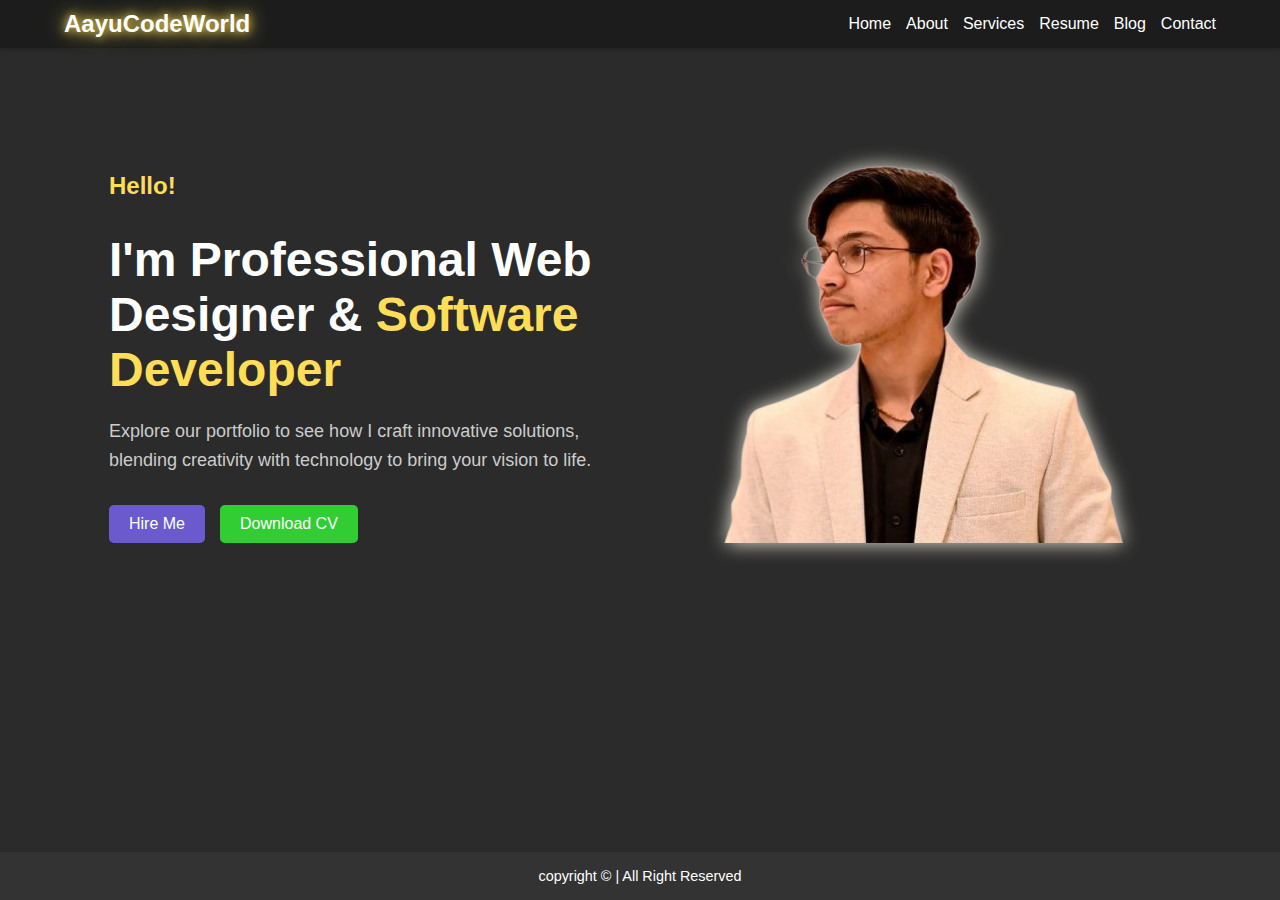
<file: index.html>
<!DOCTYPE html>
<html lang="en">

<head>
    <meta charset="UTF-8">
    <meta name="viewport" content="width=device-width, initial-scale=1.0">
    <meta name="description"
        content="Explore a world of creativity and innovation. I specialize in crafting visually appealing websites and developing tailored WordPress solutions to meet your unique business needs.">
    <title>AayuCodeWorld - Web Designer & Software Developer</title>
    <link rel="stylesheet" href="index.css">
</head>

<body>
    <!-- Header Section -->
    <header>
        <div class="container">
            <div class="logo"><a href="about.html">AayuCodeWorld</a></div>
            <ul class="nav-links">
                <li><a href="index.html">Home</a></li>
                <li><a href="about.html">About</a></li>
                <li><a href="service.html">Services</a></li>
                <li><a href="resume.html">Resume</a></li>
                <li><a href="blog.html">Blog</a></li>
                <li><a href="contact.html">Contact</a></li>
            </ul>
        </div>
    </header>

    <!-- Hero Section -->
    <div class="hero">
        <div class="container">
            <div class="hero-content">
                <h2>Hello!</h2>
                <h1>I'm Professional Web Designer & <span class="software" style="color: #ffdd57;">Software
                        Developer</span></h1>
                <p>Explore our portfolio to see how I craft innovative solutions, blending creativity with technology
                    to bring your vision to life.</p>
                <div class="buttons">
                    <a href="https://www.linkedin.com/in/aayush-soni-28a27b322/" target="_blank"
                        class="btn hire-me">Hire Me</a>
                    <a href="AayushCV.pdf" class="btn download-cv" target="_blank">Download CV</a>
                </div>
            </div>
            <div class="hero-image">
                <img src="aayushimage2.png" alt="Professional Web Designer">
            </div>
        </div>
    </div>

    <footer>
        copyright &copy; | All Right Reserved
    </footer>

    <script src="index.js"></script>
</body>

</html>
</file>
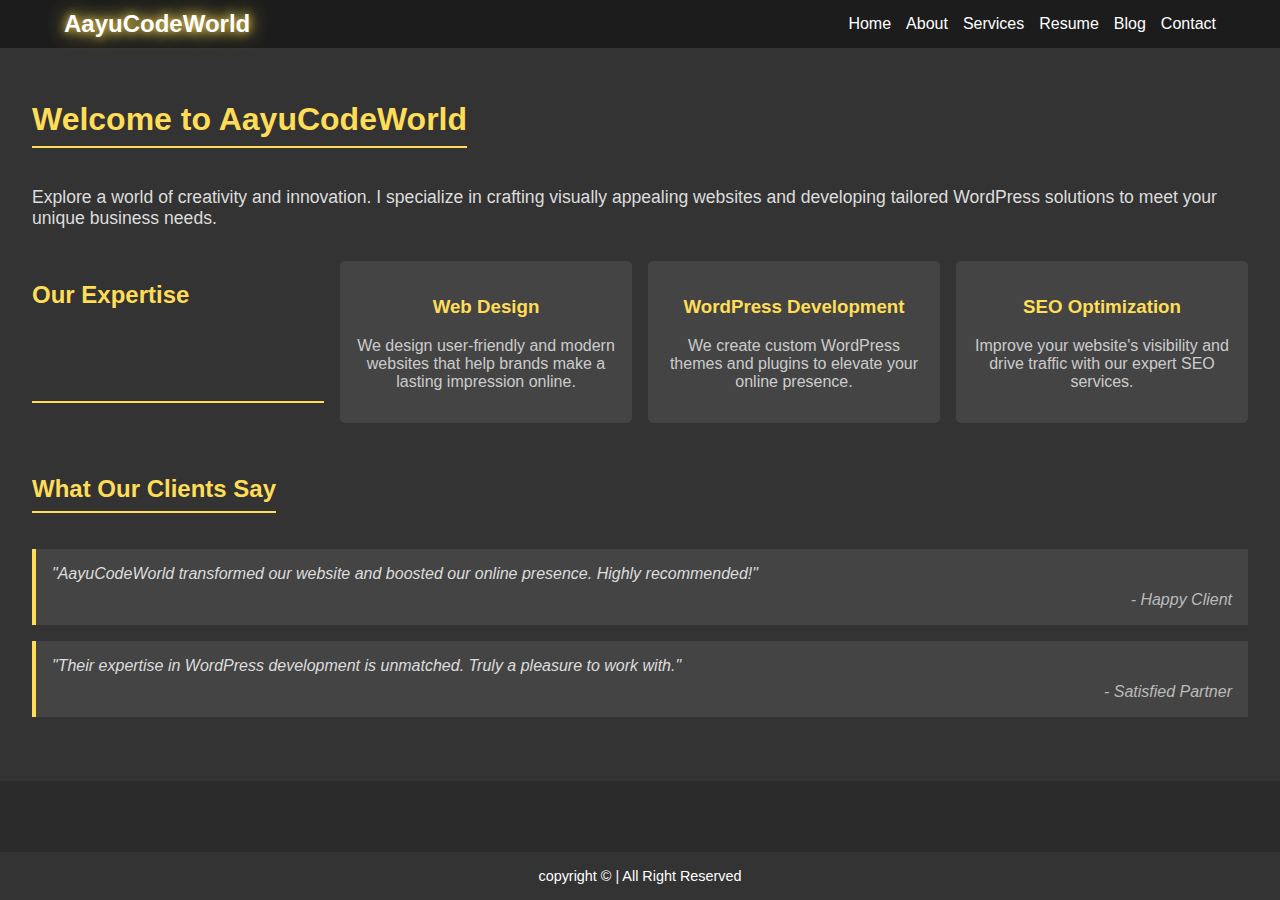
<file: about.html>
<!DOCTYPE html>
<html lang="en">

<head>
    <meta charset="UTF-8">
    <meta name="viewport" content="width=device-width, initial-scale=1.0">
    <meta name="description"
        content="Explore a world of creativity and innovation. I specialize in crafting visually appealing websites and developing tailored WordPress solutions to meet your unique business needs.">
    <title>AayuCodeWorld - About_AayuCodeWorld</title>
    <link rel="stylesheet" href="about.css">
</head>

<body>
    <!-- Header Section -->
    <header>
        <div class="container">
            <div class="logo"><a href="about.html">AayuCodeWorld</a></div>
            <ul class="nav-links">
                <li><a href="index.html">Home</a></li>
                <li><a href="about.html">About</a></li>
                <li><a href="service.html">Services</a></li>
                <li><a href="resume.html">Resume</a></li>
                <li><a href="blog.html">Blog</a></li>
                <li><a href="contact.html">Contact</a></li>
            </ul>
        </div>
    </header>

    <!-- Main Content Section -->
    <div class="main_content">
        <section class="intro">
            <h1>Welcome to AayuCodeWorld</h1>
            <p>Explore a world of creativity and innovation. I specialize in crafting visually appealing websites and
                developing tailored WordPress solutions to meet your unique business needs.</p>
        </section>

        <section class="services">
            <h2>Our Expertise</h2>
            <div class="service-item">
                <h3>Web Design</h3>
                <p>We design user-friendly and modern websites that help brands make a lasting impression online.</p>
            </div>
            <div class="service-item">
                <h3>WordPress Development</h3>
                <p>We create custom WordPress themes and plugins to elevate your online presence.</p>
            </div>
            <div class="service-item">
                <h3>SEO Optimization</h3>
                <p>Improve your website's visibility and drive traffic with our expert SEO services.</p>
            </div>
        </section>

        <section class="testimonials">
            <h2>What Our Clients Say</h2>
            <blockquote>
                "AayuCodeWorld transformed our website and boosted our online presence. Highly recommended!"<br>
                <cite>- Happy Client</cite>
            </blockquote>
            <blockquote>
                "Their expertise in WordPress development is unmatched. Truly a pleasure to work with."<br>
                <cite>- Satisfied Partner</cite>
            </blockquote>
        </section>
    </div>

    <footer>
        copyright &copy; | All Right Reserved
    </footer>

    <script src="about.js"></script>
</body>

</html>
</file>
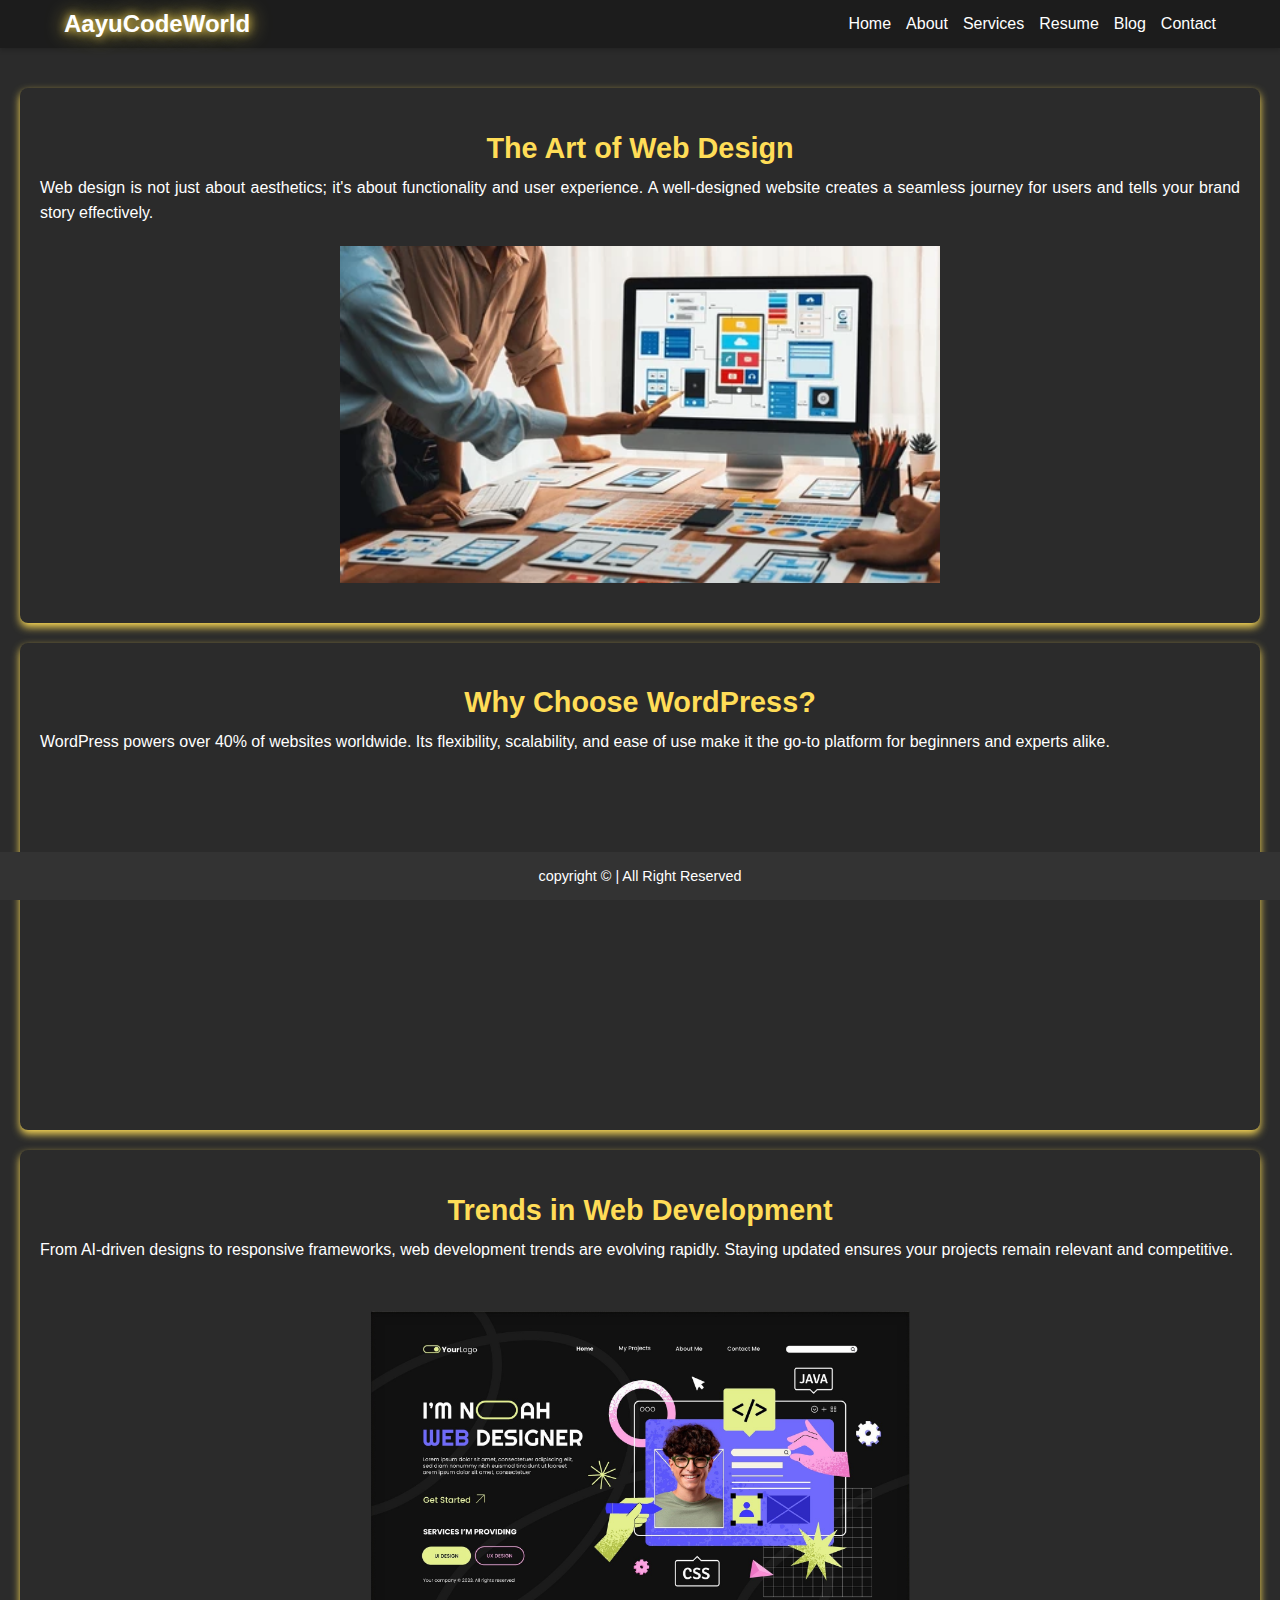
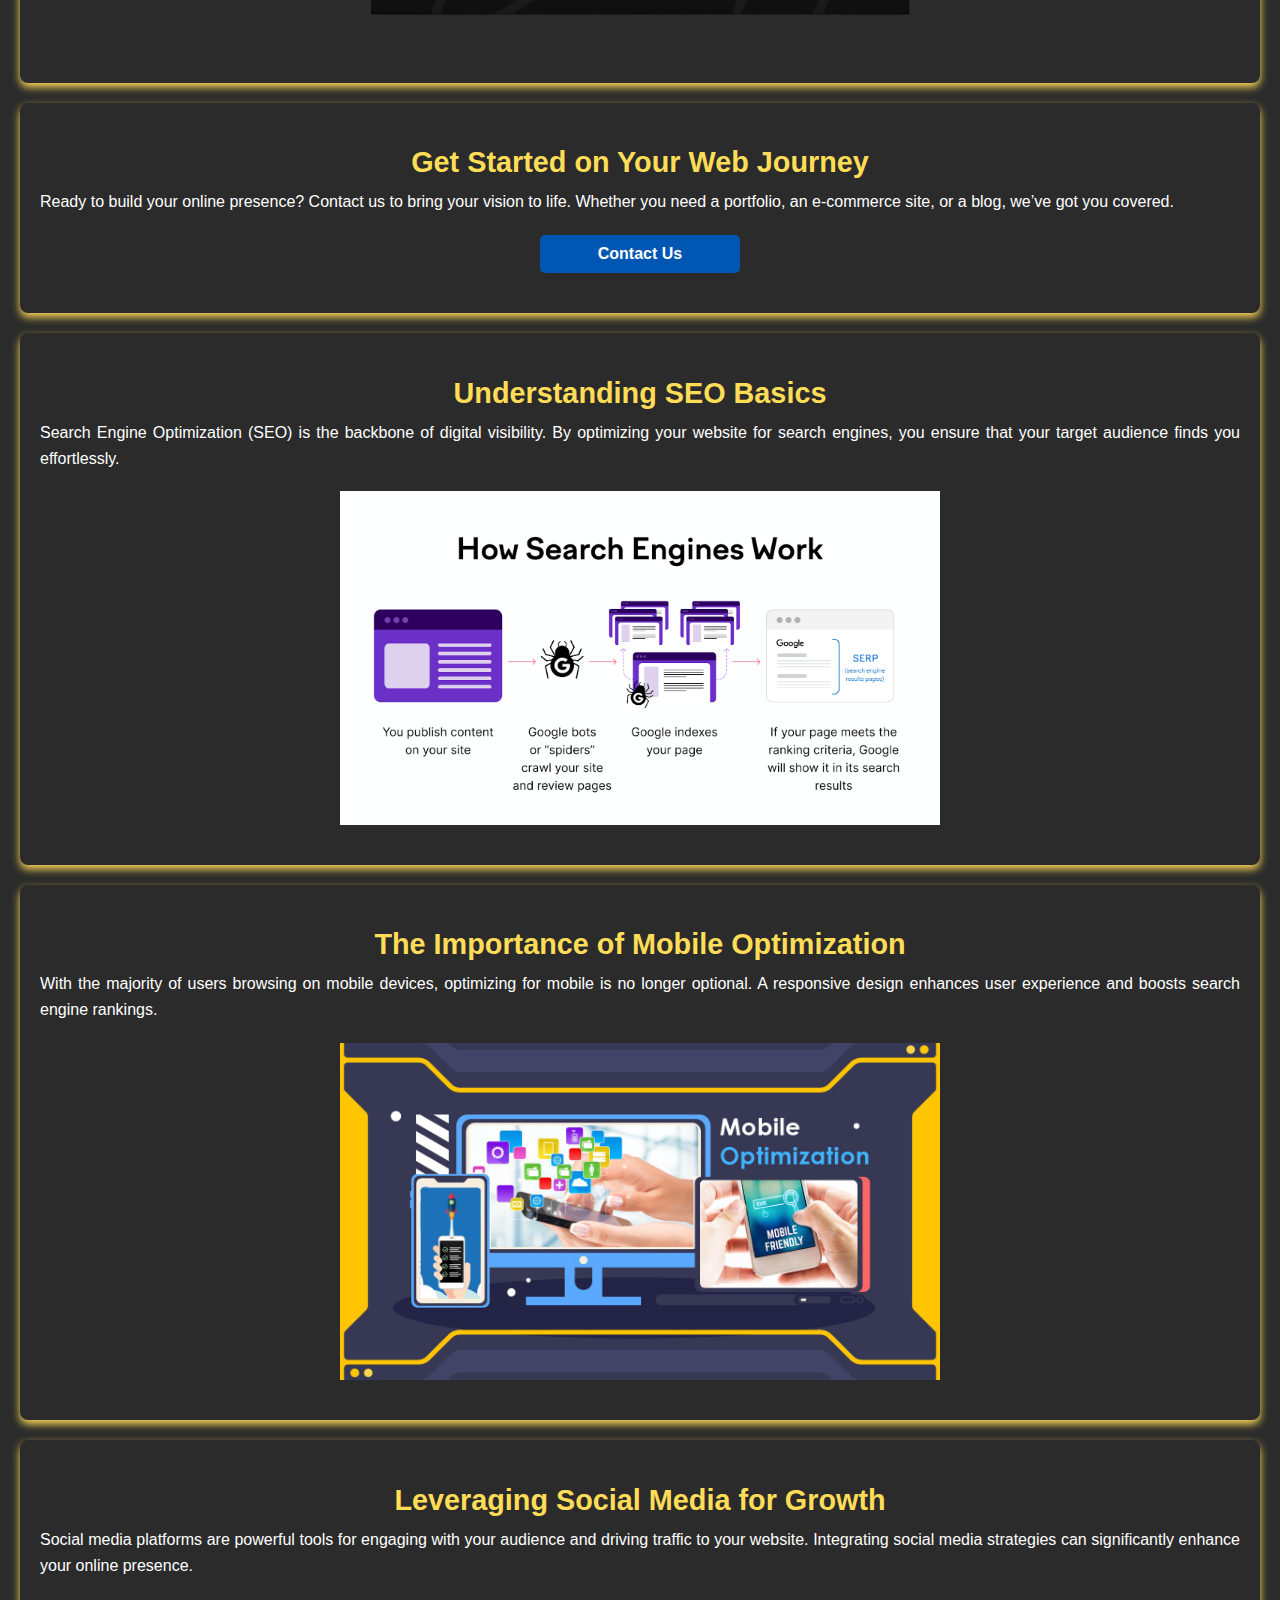
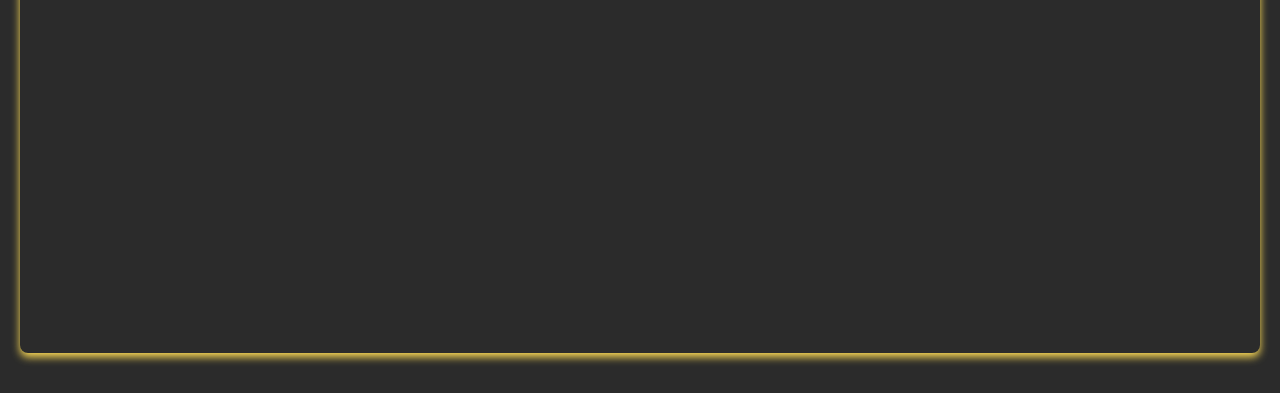
<file: blog.html>
<!DOCTYPE html>
<html lang="en">

<head>
    <meta charset="UTF-8">
    <meta name="viewport" content="width=device-width, initial-scale=1.0">
    <meta name="description"
        content="Explore a world of creativity and innovation. I specialize in crafting visually appealing websites and developing tailored WordPress solutions to meet your unique business needs.">
    <title>AayuCodeWorld - Blog_The Art of Web Design_Understanding SEO Basics</title>
    <link rel="stylesheet" href="blog.css">
</head>

<body>
    <!-- Header Section -->
    <header>
        <div class="container">
            <div class="logo"><a href="about.html">AayuCodeWorld</a></div>
            <ul class="nav-links">
                <li><a href="index.html">Home</a></li>
                <li><a href="about.html">About</a></li>
                <li><a href="service.html">Services</a></li>
                <li><a href="resume.html">Resume</a></li>
                <li><a href="blog.html">Blog</a></li>
                <li><a href="contact.html">Contact</a></li>
            </ul>
        </div>
    </header>

    <!-- Main Content Section -->
    <div class="main_content">
        <!-- Blog Section 1 -->
        <section class="blog-section">
            <h2 class="section-title">The Art of Web Design</h2>
            <p class="section-content">Web design is not just about aesthetics; it's about functionality and user
                experience. A well-designed website creates a seamless journey for users and tells your brand story
                effectively.</p>
            <a href="https://www.artsy.net/article/pbsarts-the-art-of-web-design" target="_blank"><img
                    src="webdevelop.png" alt="Web Design" class="section-image"></a>
        </section>

        <!-- Blog Section 2 with Animation -->
        <section class="blog-section">
            <h2 class="section-title">Why Choose WordPress?</h2>
            <p class="section-content">WordPress powers over 40% of websites worldwide. Its flexibility, scalability,
                and ease of use make it the go-to platform for beginners and experts alike.</p>
            <iframe class="section-video" width="560" height="315"
                src="https://www.youtube.com/embed/-kBhRxnju-A?si=T9g6nSulIJT0EGO-" title="YouTube video player"
                frameborder="0"
                allow="accelerometer; autoplay; clipboard-write; encrypted-media; gyroscope; picture-in-picture; web-share"
                referrerpolicy="strict-origin-when-cross-origin" allowfullscreen></iframe>
        </section>

        <!-- Blog Section 3 -->
        <section class="blog-section">
            <h2 class="section-title">Trends in Web Development</h2>
            <p class="section-content">From AI-driven designs to responsive frameworks, web development trends are
                evolving rapidly. Staying updated ensures your projects remain relevant and competitive.</p>
            <a href="https://www.geeksforgeeks.org/top-web-development-trends/" target="_blank"><img
                    src="webtrend.png" alt="Web Development Trends" class="section-image"></a>
        </section>

        <!-- Blog Section 4 with Call to Action -->
        <section class="blog-section">
            <h2 class="section-title">Get Started on Your Web Journey</h2>
            <p class="section-content">Ready to build your online presence? Contact us to bring your vision to life.
                Whether you need a portfolio, an e-commerce site, or a blog, we’ve got you covered.</p>
            <a href="contact.html"><button class="cta-button">Contact Us</button></a>
        </section>

        <!-- Blog Section 5 -->
        <section class="blog-section">
            <h2 class="section-title">Understanding SEO Basics</h2>
            <p class="section-content">Search Engine Optimization (SEO) is the backbone of digital visibility. By
                optimizing your website for search engines, you ensure that your target audience finds you effortlessly.
            </p>
            <a href="https://developers.google.com/search/docs/fundamentals/seo-starter-guide" target="_blank"><img
                    src="seobasic.png" alt="SEO Basics" class="section-image"></a>
        </section>

        <!-- Blog Section 6 -->
        <section class="blog-section">
            <h2 class="section-title">The Importance of Mobile Optimization</h2>
            <p class="section-content">With the majority of users browsing on mobile devices, optimizing for mobile is
                no longer optional. A responsive design enhances user experience and boosts search engine rankings.</p>
            <a href="https://www.browserstack.com/guide/mobile-optimization-importance" target="_blank"><img
                    src="mobileoptimize.png" alt="Mobile Optimization"
                    class="section-image"></a>
        </section>

        <!-- Blog Section 7 -->
        <section class="blog-section">
            <h2 class="section-title">Leveraging Social Media for Growth</h2>
            <p class="section-content">Social media platforms are powerful tools for engaging with your audience and
                driving traffic to your website. Integrating social media strategies can significantly enhance your
                online presence.</p>
            <iframe class="section-video" width="560" height="315"
                src="https://www.youtube.com/embed/T-FEWd7HUxs?si=QfGq6kfjolasMGc1" title="YouTube video player"
                frameborder="0"
                allow="accelerometer; autoplay; clipboard-write; encrypted-media; gyroscope; picture-in-picture; web-share"
                referrerpolicy="strict-origin-when-cross-origin" allowfullscreen></iframe>
        </section>
    </div>

    <footer>
        copyright &copy; | All Right Reserved
    </footer>

    <script src="blog.js"></script>

</body>

</html>
</file>
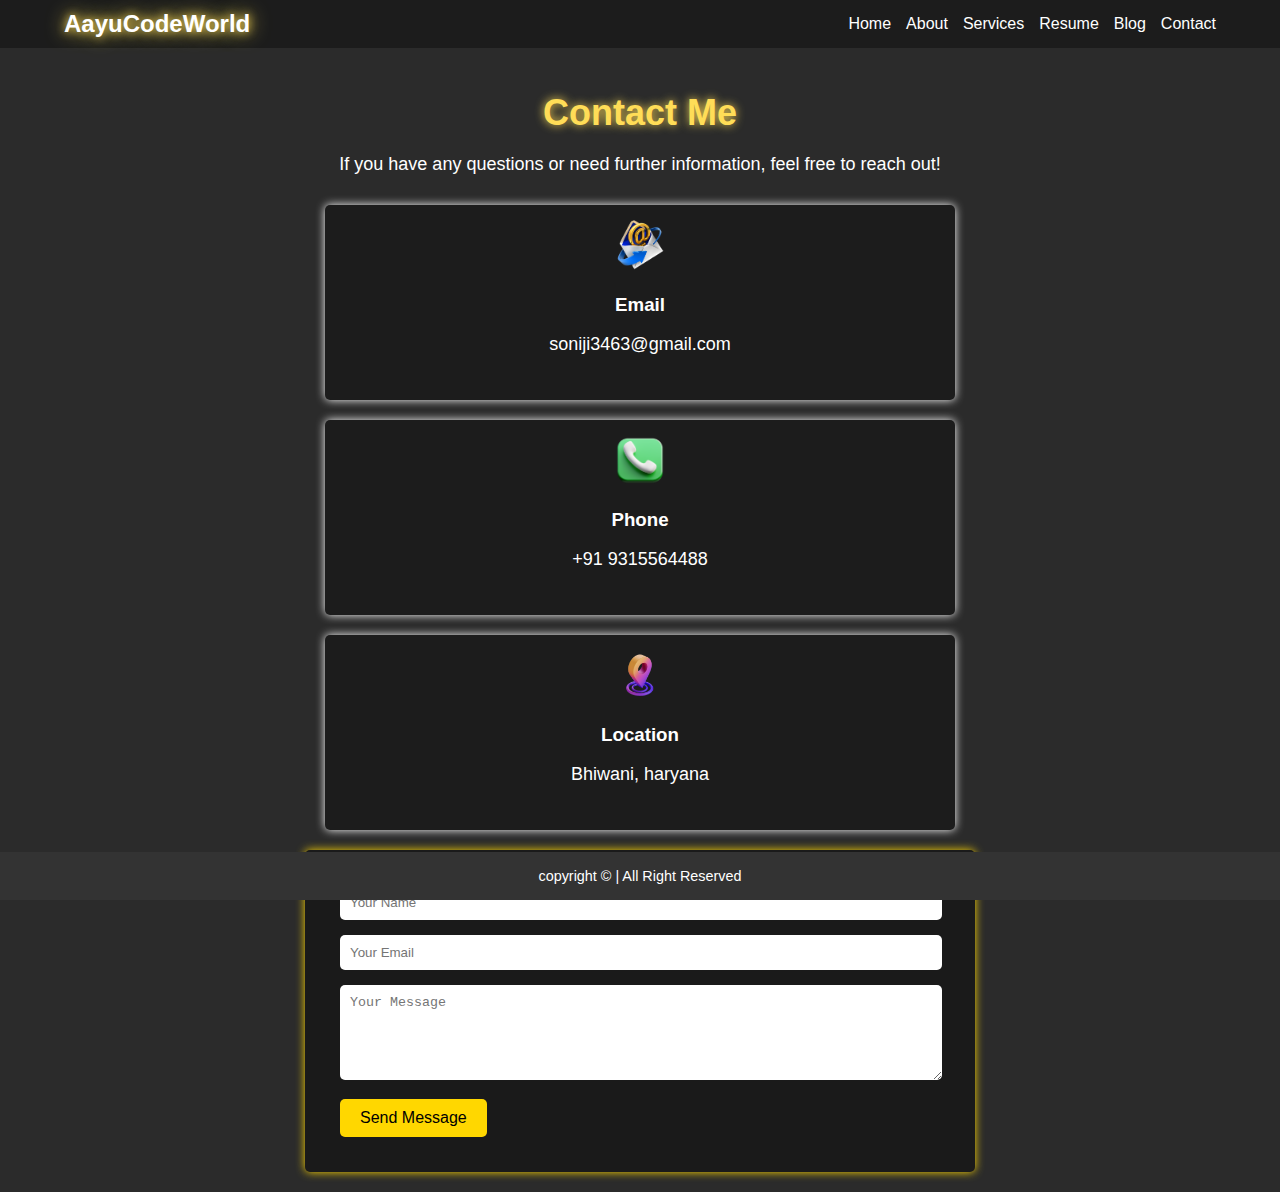
<file: contact.html>
<!DOCTYPE html>
<html lang="en">

<head>
    <meta charset="UTF-8">
    <meta name="viewport" content="width=device-width, initial-scale=1.0">
    <title>AayuCodeWorld - Contact_Ask me any questions or need further information</title>
    <link rel="stylesheet" href="contact.css">
    <link rel="stylesheet" href="https://cdnjs.cloudflare.com/ajax/libs/font-awesome/6.7.2/css/all.min.css" integrity="sha512-Evv84Mr4kqVGRNSgIGL/F/aIDqQb7xQ2vcrdIwxfjThSH8CSR7PBEakCr51Ck+w+/U6swU2Im1vVX0SVk9ABhg==" crossorigin="anonymous" referrerpolicy="no-referrer" />
</head>

<body>
    <!-- Header Section -->
    <header>
        <div class="container">
            <div class="logo"><a href="about.html">AayuCodeWorld</a></div>
            <ul class="nav-links">
                <li><a href="index.html">Home</a></li>
                <li><a href="about.html">About</a></li>
                <li><a href="service.html">Services</a></li>
                <li><a href="resume.html">Resume</a></li>
                <li><a href="blog.html">Blog</a></li>
                <li><a href="contact.html">Contact</a></li>
            </ul>
        </div>
    </header>

    <div class="main_content">
        <h1>Contact Me</h1>
        <p>If you have any questions or need further information, feel free to reach out!</p>

        <div class="contact-container">
            <div class="contact-item">
                <img src="emailicon2.png" alt="email icon">
                <h3 class="item">Email</h3>
                <p>soniji3463@gmail.com</p>
            </div>
            <div class="contact-item">
                <img src="phoneicon.png" alt="Phone Icon">
                <h3 class="item">Phone</h3>
                <p>+91 9315564488</p>
            </div>
            <div class="contact-item">
                <img src="location.png" alt="Location Icon">
                <h3 class="item">Location</h3>
                <p>Bhiwani, haryana</p>
            </div>
        </div>

        <form class="contact-form">
            <input type="text" placeholder="Your Name" required>
            <input type="email" placeholder="Your Email" required>
            <textarea placeholder="Your Message" rows="5" required></textarea>
            <button type="submit">Send Message</button>
        </form>
    </div>

    <footer>
        copyright &copy; | All Right Reserved
    </footer>

    <script src="contact.js"></script>
</body>

</html>
</file>
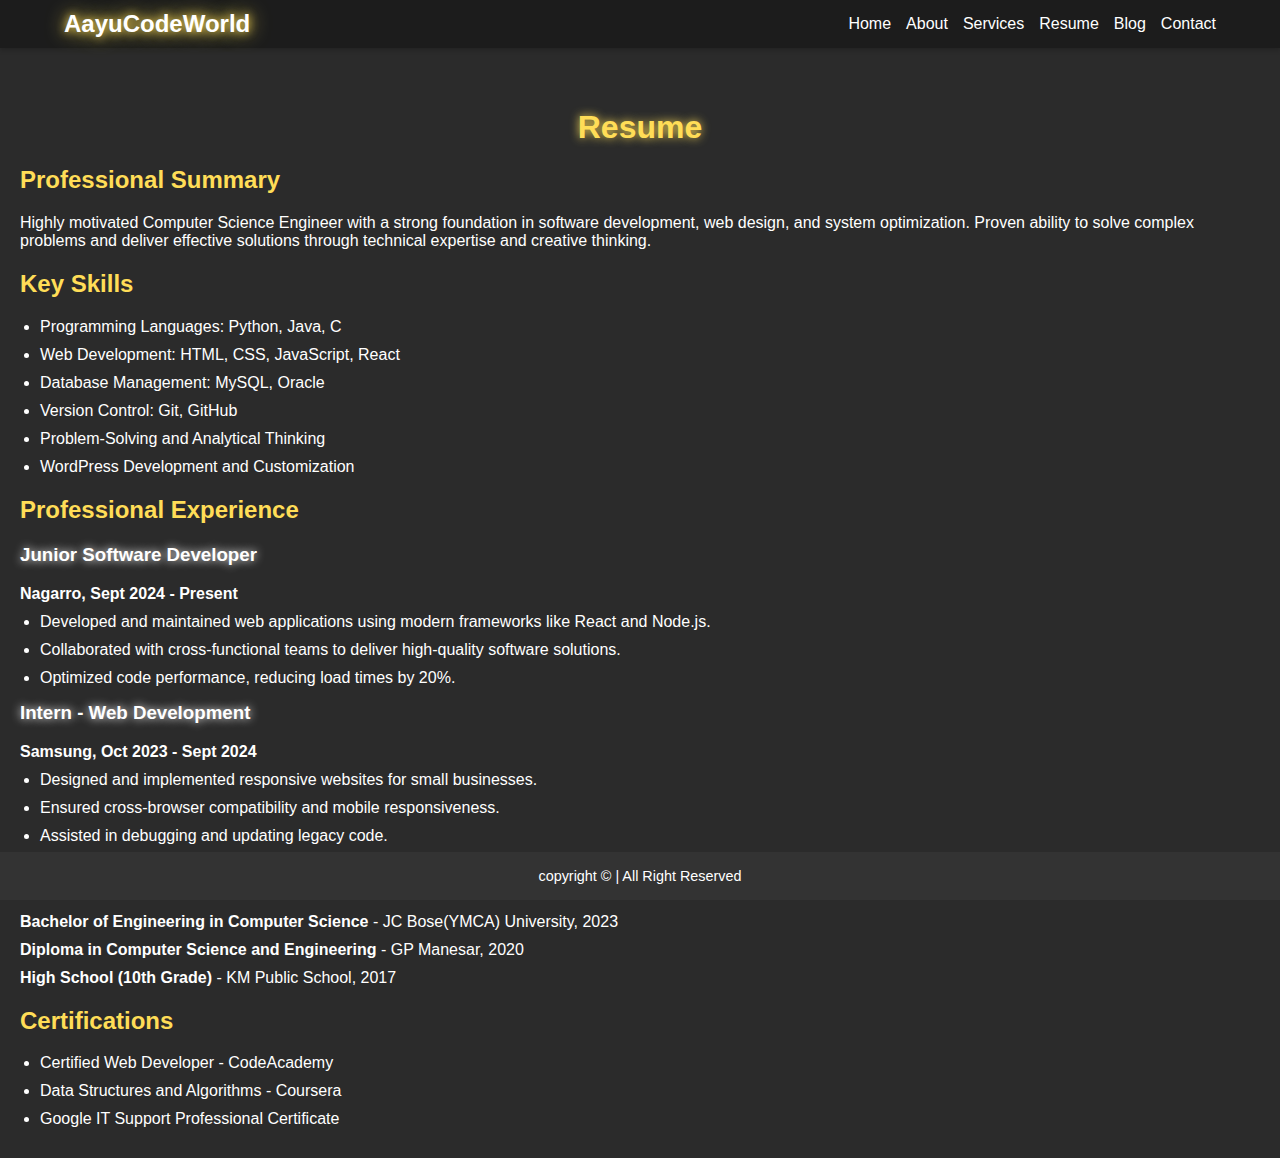
<file: resume.html>
<!DOCTYPE html>
<html lang="en">

<head>
    <meta charset="UTF-8">
    <meta name="viewport" content="width=device-width, initial-scale=1.0">
    <meta name="description"
        content="Explore a world of creativity and innovation. I specialize in crafting visually appealing websites and developing tailored WordPress solutions to meet your unique business needs.">
    <title>AayuCodeWorld - Resume_Key skills_Experience_Education</title>
    <link rel="stylesheet" href="resume.css">
</head>

<body>
    <!-- Header Section -->
    <header>
        <div class="container">
            <div class="logo"><a href="about.html">AayuCodeWorld</a></div>
            <ul class="nav-links">
                <li><a href="index.html">Home</a></li>
                <li><a href="about.html">About</a></li>
                <li><a href="service.html">Services</a></li>
                <li><a href="resume.html">Resume</a></li>
                <li><a href="blog.html">Blog</a></li>
                <li><a href="contact.html">Contact</a></li>
            </ul>
        </div>
    </header>

    <div class="main_content">
        <section class="resume">
            <h1>Resume</h1>
            <h2>Professional Summary</h2>
            <p>
                Highly motivated Computer Science Engineer with a strong foundation in software development, web design,
                and system optimization. Proven ability to solve complex problems and deliver effective solutions
                through technical expertise and creative thinking.
            </p>

            <h2>Key Skills</h2>
            <ul>
                <li>Programming Languages: Python, Java, C</li>
                <li>Web Development: HTML, CSS, JavaScript, React</li>
                <li>Database Management: MySQL, Oracle</li>
                <li>Version Control: Git, GitHub</li>
                <li>Problem-Solving and Analytical Thinking</li>
                <li>WordPress Development and Customization</li>
            </ul>

            <h2>Professional Experience</h2>
            <h3>Junior Software Developer</h3>
            <p><strong>Nagarro, Sept 2024 - Present</strong></p>
            <ul>
                <li>Developed and maintained web applications using modern frameworks like React and Node.js.</li>
                <li>Collaborated with cross-functional teams to deliver high-quality software solutions.</li>
                <li>Optimized code performance, reducing load times by 20%.</li>
            </ul>

            <h3>Intern - Web Development</h3>
            <p><strong>Samsung, Oct 2023 - Sept 2024</strong></p>
            <ul>
                <li>Designed and implemented responsive websites for small businesses.</li>
                <li>Ensured cross-browser compatibility and mobile responsiveness.</li>
                <li>Assisted in debugging and updating legacy code.</li>
            </ul>

            <h2>Education</h2>
            <p><strong>Bachelor of Engineering in Computer Science</strong> - JC Bose(YMCA) University, 2023</p>
            <p><strong>Diploma in Computer Science and Engineering</strong> - GP Manesar, 2020</p>
            <p><strong>High School (10th Grade)</strong> - KM Public School, 2017</p>

            <h2>Certifications</h2>
            <ul>
                <li>Certified Web Developer - CodeAcademy</li>
                <li>Data Structures and Algorithms - Coursera</li>
                <li>Google IT Support Professional Certificate</li>
            </ul>
        </section>
    </div>

    <footer>
        copyright &copy; | All Right Reserved
    </footer>

    <script src="resume.js"></script>
</body>

</html>
</file>
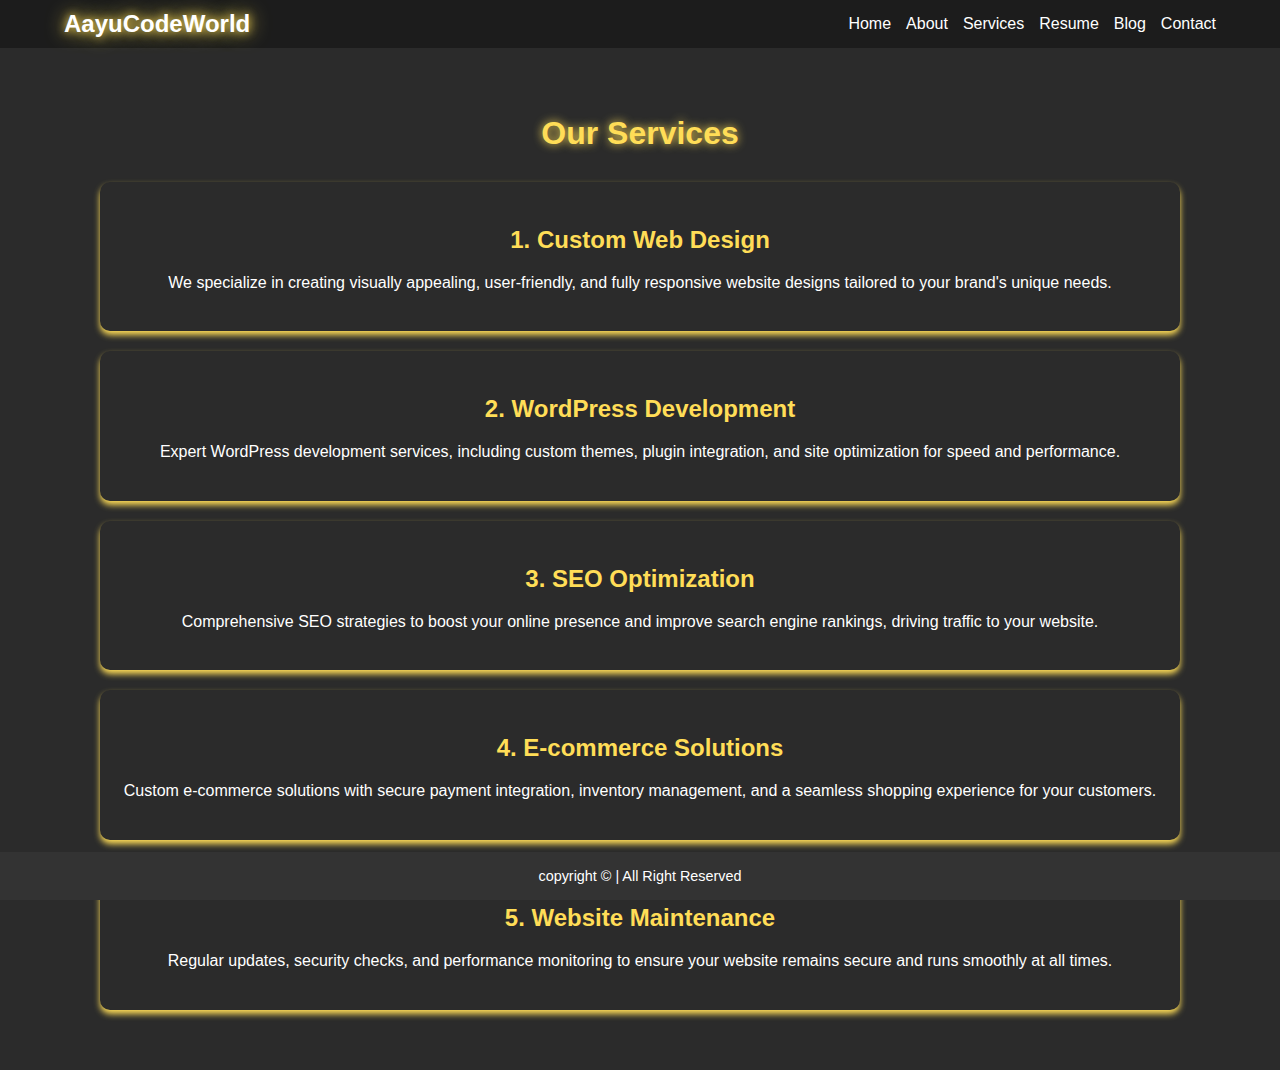
<file: service.html>
<!DOCTYPE html>
<html lang="en">

<head>
    <meta charset="UTF-8">
    <meta name="viewport" content="width=device-width, initial-scale=1.0">
    <meta name="description"
        content="Explore a world of creativity and innovation. I specialize in crafting visually appealing websites and developing tailored WordPress solutions to meet your unique business needs.">
    <title>AayuCodeWorld - Services_Web Design_Wordpress Development_website Maintenance</title>
    <link rel="stylesheet" href="service.css">
</head>

<body>
    <!-- Header Section -->
    <header>
        <div class="container">
            <div class="logo"><a href="about.html">AayuCodeWorld</a></div>
            <ul class="nav-links">
                <li><a href="index.html">Home</a></li>
                <li><a href="about.html">About</a></li>
                <li><a href="service.html">Services</a></li>
                <li><a href="resume.html">Resume</a></li>
                <li><a href="blog.html">Blog</a></li>
                <li><a href="contact.html">Contact</a></li>
            </ul>
        </div>
    </header>

    <div class="main_content">
        <section class="services">
            <div class="container">
                <h2>Our Services</h2>
                <div class="service">
                    <h3>1. Custom Web Design</h3>
                    <p>We specialize in creating visually appealing, user-friendly, and fully responsive website designs
                        tailored to your brand's unique needs.</p>
                </div>
                <div class="service">
                    <h3>2. WordPress Development</h3>
                    <p>Expert WordPress development services, including custom themes, plugin integration, and site
                        optimization for speed and performance.</p>
                </div>
                <div class="service">
                    <h3>3. SEO Optimization</h3>
                    <p>Comprehensive SEO strategies to boost your online presence and improve search engine rankings,
                        driving traffic to your website.</p>
                </div>
                <div class="service">
                    <h3>4. E-commerce Solutions</h3>
                    <p>Custom e-commerce solutions with secure payment integration, inventory management, and a seamless
                        shopping experience for your customers.</p>
                </div>
                <div class="service">
                    <h3>5. Website Maintenance</h3>
                    <p>Regular updates, security checks, and performance monitoring to ensure your website remains
                        secure and runs smoothly at all times.</p>
                </div>
            </div>
        </section>
    </div>

    <footer>
        copyright &copy; | All Right Reserved
    </footer>

    <script src="service.js"></script>
</body>
</file>
<file: index.css>
/* General Styles */
body {
    margin: 0;
    font-family: Arial, sans-serif;
    color: #fff;
    background-color: #2b2b2b;
}

.container {
    max-width: 1200px;
    width: 90%;
    margin: 0 auto;
}

/* Header */
header {
    background-color: #1c1c1c;
    padding: 10px 0;
    box-shadow: 0 2px 5px rgba(0, 0, 0, 0.2);
}

header .container {
    display: flex;
    align-items: center;
    justify-content: space-between;
}

.logo {
    font-size: 24px;
    font-weight: bold;
    color: #fff;
    transition: color 0.3s, text-shadow 0.3s;
    text-shadow: 0 0 10px #ffdd57, 0 0 20px #ffdd57;
}

.logo a{
    text-decoration: none;
    color: #fff;
}

.logo:hover {
    color: #fff;
    text-shadow: 0 0 10px #ffdd57, 0 0 20px #ffdd57, 0 0 30px #ffdd57;
}

.nav-links {
    list-style: none;
    padding: 0;
    margin: 0;
    display: flex;
    gap: 15px;
    align-items: center;
}

.nav-links li a {
    text-decoration: none;
    color: #fff;
    transition: color 0.3s;
}

.nav-links li a:hover {
    color: #ffdd57;
}


/* Hero Section */
.hero {
    display: flex;
    align-items: center;
    justify-content: space-between;
    padding: 50px;
    max-width: 1200px;
    margin: 0 auto;
}

.hero .container {
    display: flex;
    align-items: center;
    justify-content: space-between;
    padding: 50px;
    max-width: 1200px;
    margin: 0 auto;
}

.hero-content {
    flex: 1;
    text-align: left;
    padding-right: 20px;
    max-width: 60%;
}

.hero-content h2 {
    font-size: 24px;
    margin-bottom: 10px;
    color: #ffdd57;
}

.hero-content h1 {
    font-size: 48px;
    margin-bottom: 20px;
    max-width: 600px;
}

.hero-content p {
    font-size: 18px;
    margin-bottom: 30px;
    line-height: 1.6;
    color: #ccc;
}

.buttons {
    display: flex;
    gap: 15px;
}

.hero-image {
    flex: 1;
    text-align: center;
    justify-content: center;
}

.hero {
    display: flex;
    align-items: center;
    justify-content: space-between;
}

.hero-centered {
    display: flex;
    align-items: center;
    justify-content: center;
    gap: 20px;
}

.hero-image img {
    max-width: 100%;
    height: auto;
    border-radius: 10px;
    filter: drop-shadow(0 0 10px #ece9da);
}

.btn {
    display: inline-block;
    padding: 10px 20px;
    border: none;
    text-decoration: none;
    color: #fff;
    background-color: #ff5733;
    border-radius: 5px;
    transition: background-color 0.3s, box-shadow 0.3s;
    position: relative;
}

.btn:hover {
    background-color: #ff4500;
    box-shadow: 0 0 10px #ff4500, 0 0 20px #ff4500, 0 0 30px #ff4500;
}

.hire-me {
    background-color: #6a5acd;
}

.hire-me:hover {
    background-color: #483d8b;
    box-shadow: 0 0 10px #6a5acd, 0 0 20px #6a5acd, 0 0 30px #6a5acd;
}

.download-cv {
    background-color: #32cd32;
}

.download-cv:hover {
    background-color: #228b22;
    box-shadow: 0 0 10px #32cd32, 0 0 20px #32cd32, 0 0 30px #32cd32;
}

/* Responsive Design */
@media (max-width: 768px) {
    .container {
        flex-direction: column;
        text-align: center;
    }

    .nav-links {
        flex-direction: column;
        margin-top: 10px;
    }

    .nav-links li {
        margin: 5px 0;
    }

    .hero {
        justify-content: center;
    }

    .hero.container{
        display: flex;
    }

    .hero-content h2 {
        font-size: 1.5rem;
        display: flex;
        justify-content: center;
    }

    .hero-content h1{
        font-size: 40px;
        align-items: center;
        display: block;
    }

    .hero-content p {
        font-size: 0.9rem;
        display: block;
        justify-content: center;
    }

    .buttons {
        display: flex;
        justify-content: center;
        align-items: center;
        margin-left: 19px;
    }

    .buttons .download-cv{
        margin-left: 0px;
        justify-content: right;
    }

    .hero-image{
        margin-top: 20px;
    }

}

/* Footer Styles */
footer {
    background-color: #333;
    color: #fff;
    text-align: center;
    padding: 1rem 0;
    font-size: 0.9rem;
    position: fixed;
    bottom: 0;
    width: 100%;
}

footer a {
    color: #ffdd57;
    text-decoration: none;
    transition: color 0.3s ease;
}

footer a:hover {
    color: #fff;
}
</file>
<file: about.css>
/* General Styles */
body {
    margin: 0;
    font-family: Arial, sans-serif;
    color: #fff;
    background-color: #2b2b2b;
}

.container {
    max-width: 1200px;
    width: 90%;
    margin: 0 auto;
}

/* Header */
header {
    background-color: #1c1c1c;
    padding: 10px 0;
    box-shadow: 0 2px 5px rgba(0, 0, 0, 0.2);
}

header .container {
    display: flex;
    align-items: center;
    justify-content: space-between;
}

.logo {
    font-size: 24px;
    font-weight: bold;
    color: #fff;
    transition: color 0.3s, text-shadow 0.3s;
    text-shadow: 0 0 10px #ffdd57, 0 0 20px #ffdd57;
}

.logo a{
    text-decoration: none;
    color: #fff;
}

.logo:hover {
    color: #fff;
    text-shadow: 0 0 10px #ffdd57, 0 0 20px #ffdd57, 0 0 30px #ffdd57;
}

.nav-links {
    list-style: none;
    padding: 0;
    margin: 0;
    display: flex;
    gap: 15px;
    align-items: center;
}

.nav-links li a {
    text-decoration: none;
    color: #fff;
    transition: color 0.3s;
}

.nav-links li a:hover {
    color: #ffdd57;
}

/* Main Content */
.main_content {
    padding: 2rem;
    background-color: #333;
    color: #fff;
}

section {
    margin-bottom: 2rem;
}

section h1,
section h2 {
    color: #ffdd57;
    border-bottom: 2px solid #ffdd57;
    display: inline-block;
    padding-bottom: 0.5rem;
}

.intro p {
    font-size: 1.1rem;
    color: #ddd;
}

.services {
    display: grid;
    grid-template-columns: repeat(auto-fit, minmax(250px, 1fr));
    gap: 1rem;
}

.service-item {
    background: #444;
    padding: 1rem;
    border-radius: 5px;
    text-align: center;
    transition: transform 0.3s, box-shadow 0.3s;
}

.service-item:hover {
    transform: translateY(-5px);
    box-shadow: 0 4px 10px rgba(0, 0, 0, 0.3);
}

.service-item h3 {
    color: #ffdd57;
}

.service-item p {
    color: #ccc;
}

.testimonials blockquote {
    font-style: italic;
    background: #444;
    padding: 1rem;
    border-left: 4px solid #ffdd57;
    margin: 1rem 0;
    color: #ddd;
}

.testimonials cite {
    display: block;
    margin-top: 0.5rem;
    text-align: right;
    color: #bbb;
}

/* Footer Styles */
footer {
    background-color: #333;
    color: #fff;
    text-align: center;
    padding: 1rem 0;
    font-size: 0.9rem;
    position: fixed;
    bottom: 0;
    width: 100%;
}

footer a {
    color: #ffdd57;
    text-decoration: none;
    transition: color 0.3s ease;
}

footer a:hover {
    color: #fff;
}

/* Responsive Design */
@media (max-width: 768px) {
    .container {
        flex-direction: column;
        text-align: center;
    }

    .nav-links {
        flex-direction: column;
        margin-top: 10px;
    }

    .nav-links li {
        margin: 5px 0;
    }
}
</file>
<file: blog.css>
/* General Styles */
body {
    margin: 0;
    font-family: Arial, sans-serif;
    color: #fff;
    background-color: #2b2b2b;
}

.container {
    max-width: 1200px;
    width: 90%;
    margin: 0 auto;
}

/* Header */
header {
    background-color: #1c1c1c;
    padding: 10px 0;
    box-shadow: 0 2px 5px rgba(0, 0, 0, 0.2);
}

header .container {
    display: flex;
    align-items: center;
    justify-content: space-between;
}

.logo {
    font-size: 24px;
    font-weight: bold;
    color: #fff;
    transition: color 0.3s, text-shadow 0.3s;
    text-shadow: 0 0 10px #ffdd57, 0 0 20px #ffdd57;
}

.logo a{
    text-decoration: none;
    color: #fff;
}

.logo:hover {
    color: #fff;
    text-shadow: 0 0 10px #ffdd57, 0 0 20px #ffdd57, 0 0 30px #ffdd57;
}

.nav-links {
    list-style: none;
    padding: 0;
    margin: 0;
    display: flex;
    gap: 15px;
    align-items: center;
}

.nav-links li a {
    text-decoration: none;
    color: #fff;
    transition: color 0.3s;
}

.nav-links li a:hover {
    color: #ffdd57;
}

/* Main Content Styles */
.main_content {
    padding: 20px;
}

.blog-section {
    background: #2b2b2b;
    margin: 20px auto;
    padding: 20px;
    border-radius: 8px;
    box-shadow: 0 4px 8px #ffdd57;
    transition: transform 0.3s, box-shadow 0.3s;
}

.blog-section:hover {
    transform: translateY(-5px);
    box-shadow: 0 6px 12px #ffdd57;
}

.section-title {
    font-size: 1.8rem;
    margin-bottom: 10px;
    text-align: center;
    color: #ffdd57;
}

.section-content {
    font-size: 1rem;
    line-height: 1.6;
    margin: 10px 0;
    color: #fff;
    text-align: justify;
}

.section-image {
    width: 50%;
    margin: 20px auto;
    transition: transform 0.3s;
    display: block;
    text-align: center;
}

.section-image:hover {
    transform: scale(1.05);
    box-shadow: 0 0 10px #ffdd57, 0 0 20px #ffdd57;
}

.section-video {
    width: 100%;
    border-radius: 8px;
    margin: 20px auto;
    display: block;
}

.cta-button {
    display: block;
    width: 200px;
    margin: 20px auto;
    padding: 10px 20px;
    background-color: #0056b3;
    color: #fff;
    text-align: center;
    font-size: 1rem;
    font-weight: bold;
    border: none;
    border-radius: 5px;
    cursor: pointer;
    transition: background-color 0.3s, transform 0.3s;
}

.blog-section a{
    text-decoration: none;
}

.cta-button:hover {
    background-color: #003d80;
    transform: scale(1.05);
    box-shadow: 0 0 10px #0056b3, 0 0 20px #0056b3;
}

/* Responsive Design */
@media (max-width: 768px) {
    .container {
        flex-direction: column;
        text-align: center;
    }

    .nav-links {
        flex-direction: column;
        margin-top: 10px;
    }

    .nav-links li {
        margin: 5px 0;
    }

    .blog-section {
        padding: 15px;
    }

    .section-title {
        font-size: 1.5rem;
    }

    .section-content {
        font-size: 0.9rem;
    }
}

/* Footer Styles */
footer {
    background-color: #333;
    color: #fff;
    text-align: center;
    padding: 1rem 0;
    font-size: 0.9rem;
    position: fixed;
    bottom: 0;
    width: 100%;
}

footer a {
    color: #ffdd57;
    text-decoration: none;
    transition: color 0.3s ease;
}

footer a:hover {
    color: #fff;
}
</file>
<file: contact.css>
/* General Styles */
body {
    margin: 0;
    font-family: Arial, sans-serif;
    color: #fff;
    background-color: #2b2b2b;
}

.container {
    max-width: 1200px;
    width: 90%;
    margin: 0 auto;
}

/* Header */
header {
    background-color: #1c1c1c;
    padding: 10px 0;
    box-shadow: 0 2px 5px rgba(0, 0, 0, 0.2);
}

header .container {
    display: flex;
    align-items: center;
    justify-content: space-between;
}

.logo {
    font-size: 24px;
    font-weight: bold;
    color: #fff;
    transition: color 0.3s, text-shadow 0.3s;
    text-shadow: 0 0 10px #ffdd57, 0 0 20px #ffdd57;
}

.logo a{
    text-decoration: none;
    color: #fff;
}

.logo:hover {
    color: #fff;
    text-shadow: 0 0 10px #ffdd57, 0 0 20px #ffdd57, 0 0 30px #ffdd57;
}

.nav-links {
    list-style: none;
    padding: 0;
    margin: 0;
    display: flex;
    gap: 15px;
    align-items: center;
}

.nav-links li a {
    text-decoration: none;
    color: #fff;
    transition: color 0.3s;
}

.nav-links li a:hover {
    color: #ffdd57;
}


/*main section*/
.main_content {
    background-color: #2b2b2b;
    font-family: Arial, sans-serif;
    padding: 20px;
}

.main_content h1 {
    text-align: center;
    font-size: 36px;
    margin-bottom: 20px;
    color: #ffdd57;
    text-shadow: 0 0 10px #ffdd57;

}

.main_content p {
    text-align: center;
    font-size: 18px;
    margin-bottom: 30px;
}

.contact-container {
    display: flex;
    flex-direction: column;
    align-items: center;
    gap: 20px;
}

.contact-item {
    background-color: #1c1c1c;
    padding: 15px;
    border-radius: 5px;
    text-align: center;
    width: 80%;
    max-width: 600px;
    transition: transform 0.3s ease, background-color 0.3s ease;
    box-shadow: 0 0 10px #fff;
}

.contact-item:hover {
    background-color: #ffdd57;
    color: #000;
    transform: translateY(-5px);
    box-shadow: 0 0 10px #ffd700;
}

.contact-item img {
    width: 50px;
    height: 50px;
    margin-bottom: 10px;
}

.contact-item h3 {
    margin: 10px 0;
}

.contact-form {
    width: 80%;
    max-width: 600px;
    margin: 0 auto;
    background-color: #1a1a1a;
    padding: 35px;
    border-radius: 5px;
    margin-top: 20px;
    box-shadow: 0 0 10px #ffd700;
}

.contact-form input,
.contact-form textarea {
    width: 97%;
    padding: 10px;
    margin-bottom: 15px;
    border: none;
    border-radius: 5px;
}

.contact-form button {
    background-color: #ffd700;
    color: #000;
    border: none;
    padding: 10px 20px;
    cursor: pointer;
    border-radius: 5px;
    font-size: 16px;
}

.contact-form button:hover {
    background-color: #000;
    color: #ffd700;
}

/* Footer Styles */
footer {
    background-color: #333;
    color: #fff;
    text-align: center;
    padding: 1rem 0;
    font-size: 0.9rem;
    position: fixed;
    bottom: 0;
    width: 100%;
}

footer a {
    color: #ffdd57;
    text-decoration: none;
    transition: color 0.3s ease;
}

footer a:hover {
    color: #fff;
}

/* Responsive Design */
@media (max-width: 768px) {
    .container {
        flex-direction: column;
        text-align: center;
    }

    .nav-links {
        flex-direction: column;
        margin-top: 10px;
    }

    .nav-links li {
        margin: 5px 0;
    }
}
</file>
<file: resume.css>
/* General styles */
body {
    margin: 0;
    font-family: Arial, sans-serif;
    color: #fff;
    background-color: #2b2b2b;
}

.container {
    max-width: 1200px;
    width: 90%;
    margin: 0 auto;
}

/* Header */
header {
    background-color: #1c1c1c;
    padding: 10px 0;
    box-shadow: 0 2px 5px rgba(0, 0, 0, 0.2);
}

header .container {
    display: flex;
    align-items: center;
    justify-content: space-between;
}

.logo {
    font-size: 24px;
    font-weight: bold;
    color: #fff;
    transition: color 0.3s, text-shadow 0.3s;
    text-shadow: 0 0 10px #ffdd57, 0 0 20px #ffdd57;
}

.logo a{
    text-decoration: none;
    color: #fff;
}

.logo:hover {
    color: #fff;
    text-shadow: 0 0 10px #ffdd57, 0 0 20px #ffdd57, 0 0 30px #ffdd57;
}

.nav-links {
    list-style: none;
    padding: 0;
    margin: 0;
    display: flex;
    gap: 15px;
    align-items: center;
}

.nav-links li a {
    text-decoration: none;
    color: #fff;
    transition: color 0.3s;
}

.nav-links li a:hover {
    color: #ffdd57;
}

/* Styling for the main_content class */
.main_content {
    background: #2b2b2b;
    padding: 20px;
    margin-top: 20px;
    font-family: Arial, sans-serif;
    color: #fff;
}

.main_content h1 {
    text-align: center;
    color: #ffdd57;
    margin-bottom: 20px;
    text-shadow: 0 0 10px #ffdd57;
}

.main_content h2 {
    color: #ffdd57;
    margin-top: 20px;
}

.main_content p {
    margin: 10px 0;
}

.main_content ul {
    margin: 10px 0;
    padding-left: 20px;
}

.main_content ul li {
    margin-bottom: 10px;
}

.main_content h3 {
    color: #fff;
    margin-top: 15px;
    text-shadow: 0 0 10px #fff;
}

/* Footer Styles */
footer {
    background-color: #333;
    color: #fff;
    text-align: center;
    padding: 1rem 0;
    font-size: 0.9rem;
    position: fixed;
    bottom: 0;
    width: 100%;
}

footer a {
    color: #ffdd57;
    text-decoration: none;
    transition: color 0.3s ease;
}

footer a:hover {
    color: #fff;
}

/* Responsive Design */
@media (max-width: 768px) {
    .container {
        flex-direction: column;
        text-align: center;
    }

    .nav-links {
        flex-direction: column;
        margin-top: 10px;
    }

    .nav-links li {
        margin: 5px 0;
    }
}
</file>
<file: service.css>
/* General Styles */
body {
    margin: 0;
    font-family: Arial, sans-serif;
    color: #fff;
    background-color: #2b2b2b;
}

.container {
    max-width: 1200px;
    width: 90%;
    margin: 0 auto;
}

/* Header */
header {
    background-color: #1c1c1c;
    padding: 10px 0;
    box-shadow: 0 2px 5px rgba(0, 0, 0, 0.2);
}

header .container {
    display: flex;
    align-items: center;
    justify-content: space-between;
}

.logo {
    font-size: 24px;
    font-weight: bold;
    color: #fff;
    transition: color 0.3s, text-shadow 0.3s;
    text-shadow: 0 0 10px #ffdd57, 0 0 20px #ffdd57;
}

.logo a{
    text-decoration: none;
    color: #fff;
}

.logo:hover {
    color: #fff;
    text-shadow: 0 0 10px #ffdd57, 0 0 20px #ffdd57, 0 0 30px #ffdd57;
}

.nav-links {
    list-style: none;
    padding: 0;
    margin: 0;
    display: flex;
    gap: 15px;
    align-items: center;
}

.nav-links li a {
    text-decoration: none;
    color: #fff;
    transition: color 0.3s;
}

.nav-links li a:hover {
    color: #ffdd57;
}

/* Main content styling */
.main_content {
    padding: 40px 20px;
    background-color: #2b2b2b;
}

.services {
    max-width: 1200px;
    margin: 0 auto;
    text-align: center;
}

.services h2 {
    font-size: 2rem;
    margin-bottom: 30px;
    color: #ffdd57;
    text-shadow: 0 0 10px #ffdd57;
}

.service {
    margin-bottom: 20px;
    padding: 20px;
    background-color: #2b2b2b;
    border-radius: 10px;
    box-shadow: 0 4px 6px #ffdd57;
    transition: transform 0.3s ease, box-shadow 0.3s ease;
}

.service:hover {
    transform: translateY(-5px);
    box-shadow: 0 6px 10px #ffdd57;
}

.service h3 {
    font-size: 1.5rem;
    color: #ffdd57;
    margin-bottom: 10px;
}

.service p {
    font-size: 1rem;
    color: #fff;
    line-height: 1.6;
}

/* Footer Styles */
footer {
    background-color: #333;
    color: #fff;
    text-align: center;
    padding: 1rem 0;
    font-size: 0.9rem;
    position: fixed;
    bottom: 0;
    width: 100%;
}

footer a {
    color: #ffdd57;
    text-decoration: none;
    transition: color 0.3s ease;
}

footer a:hover {
    color: #fff;
}

/* Responsive Design */
@media (max-width: 768px) {
    .container {
        flex-direction: column;
        text-align: center;
    }

    .nav-links {
        flex-direction: column;
        margin-top: 10px;
    }

    .nav-links li {
        margin: 5px 0;
    }
}
</file>
